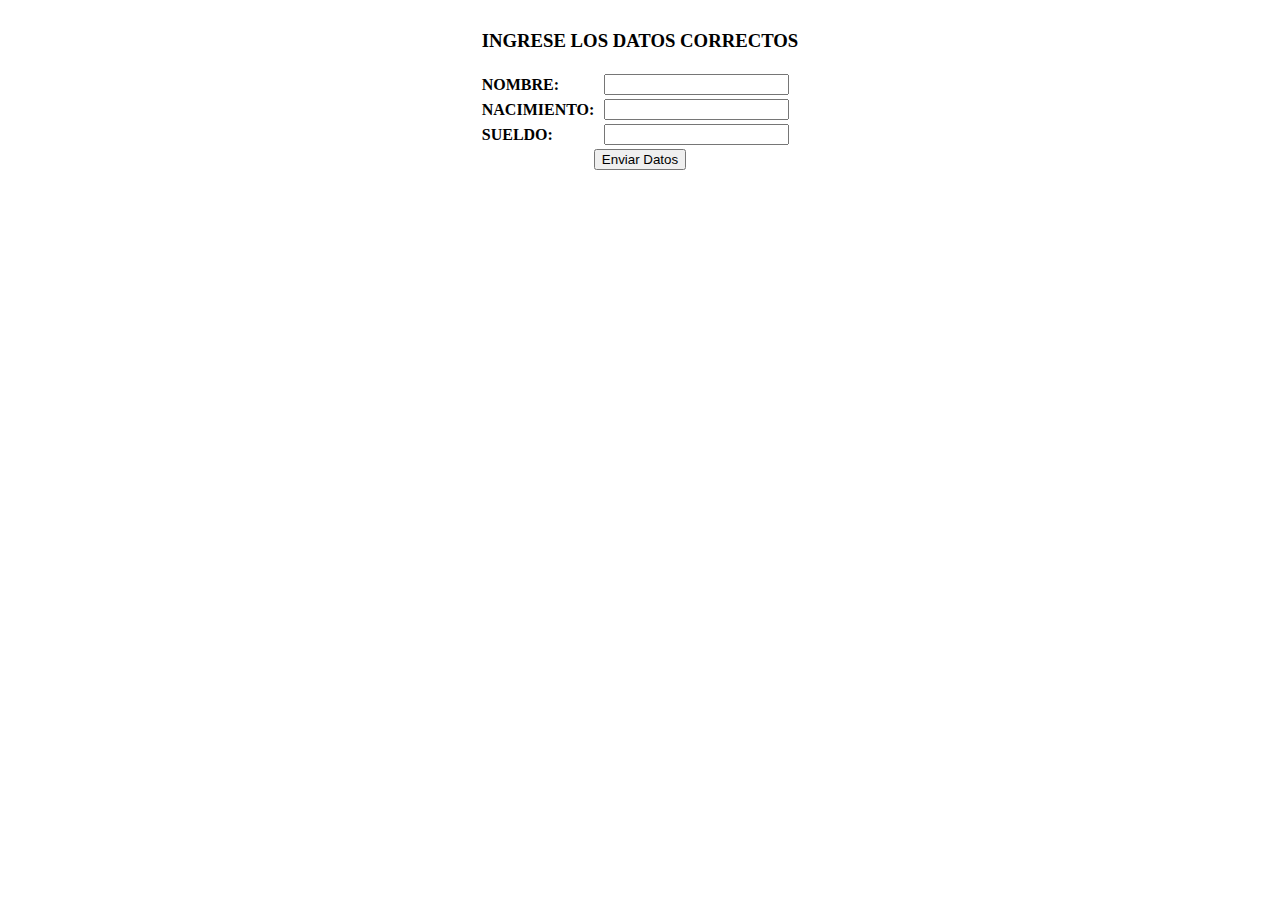
<file: jwc4laboratorio1/target/jwc4laboratorio1-1.0/index.html>
<!DOCTYPE html>
<html>
    <head>
        <title>Start Page</title>
        <meta http-equiv="Content-Type" content="text/html; charset=UTF-8">
        <link rel="stylesheet" href="css/index.css" type="text/css"/>
    </head>
    <body style="display: flex; align-items: center; justify-content: center;">
        <div>
            <table id="tblRespueta">
                <tr>
                    <td><b>SU NOMBRE:</b></td>
                    <td><label id="lblNombre"></label></td>
                </tr>
                <tr>
                    <td><b>SU NACIMIENTO:</b></td>
                    <td><label id="lblNacimiento"></label></td>
                </tr>
                <tr>
                    <td><b>SU SUELDO:</b></td>
                    <td><label id="lblSueldo"></label></td>
                </tr>
            </table>
            <table id="tblDatos">
                <tr>
                    <td colspan="2"><h3>INGRESE LOS DATOS CORRECTOS</h3></td>
                </tr>
                <tr>
                    <td><b>NOMBRE:</b></td>
                    <td><input type="text" id="txtNombre"></td>
                </tr>
                <tr>
                    <td><b>NACIMIENTO:</b></td>
                    <td><input type="text" id="txtNacimiento"></td>
                </tr>
                <tr>
                    <td><b>SUELDO:</b></td>
                    <td><input type="text" id="txtSueldo"></td>
                </tr>
                <tr>
                    <td colspan="2"><center><input type="button" value="Enviar Datos" onclick="enviarDatos()"></center></td>
                </tr>
            </table>
        </div>
        <script type="text/javascript" src="jquery/js/jquery-3.7.0.min.js"></script>    
        <script type="text/javascript" src="js/index.js"></script>
    </body>
</html>
</file>
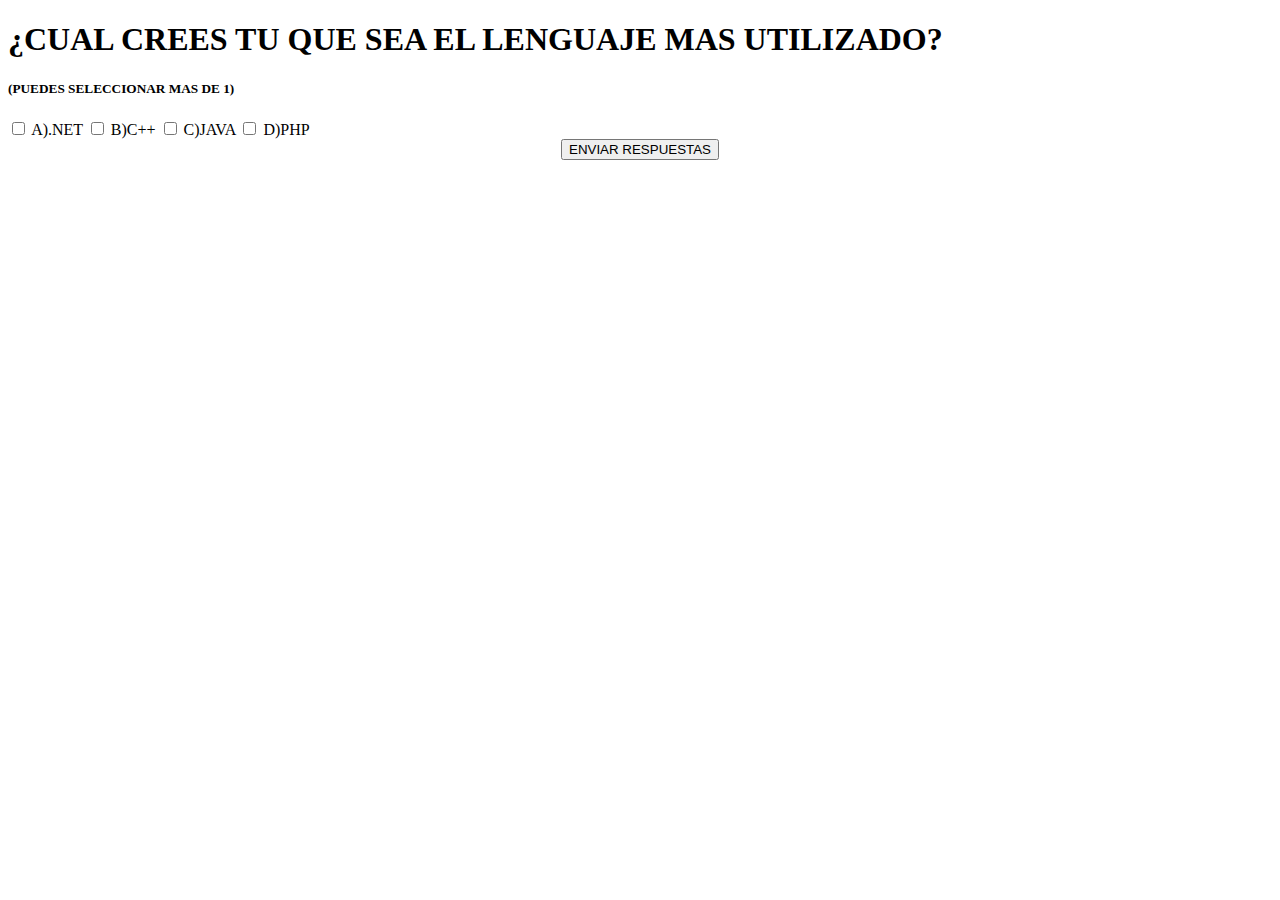
<file: jwc4laboratorio2/target/jwc4laboratorio2-1.0/index.html>
<!DOCTYPE html>
<html>
    <head>
        <title>ADIVINANZA</title>
        <meta http-equiv="Content-Type" content="text/html; charset=UTF-8">
    </head>
    <body>
        <h1>¿CUAL CREES TU QUE SEA EL LENGUAJE MAS UTILIZADO?</h1>
        <h5>(PUEDES SELECCIONAR MAS DE 1)</h5>
        <form action="Adivinar" method="post">
            <input type="checkbox" id="net"  name="chkRpta" value="A"> <label for="net">A).NET</label>
            <input type="checkbox" id="cplus"  name="chkRpta" value="B"> <label for="cplus">B)C++</label>
            <input type="checkbox" id="java"  name="chkRpta" value="C"> <label for="java">C)JAVA</label>
            <input type="checkbox" id="php"  name="chkRpta" value="D"> <label for="php">D)PHP</label>
            <center> <input type="submit" value="ENVIAR RESPUESTAS"></center>
        </form>
    </body>
</html>
</file>
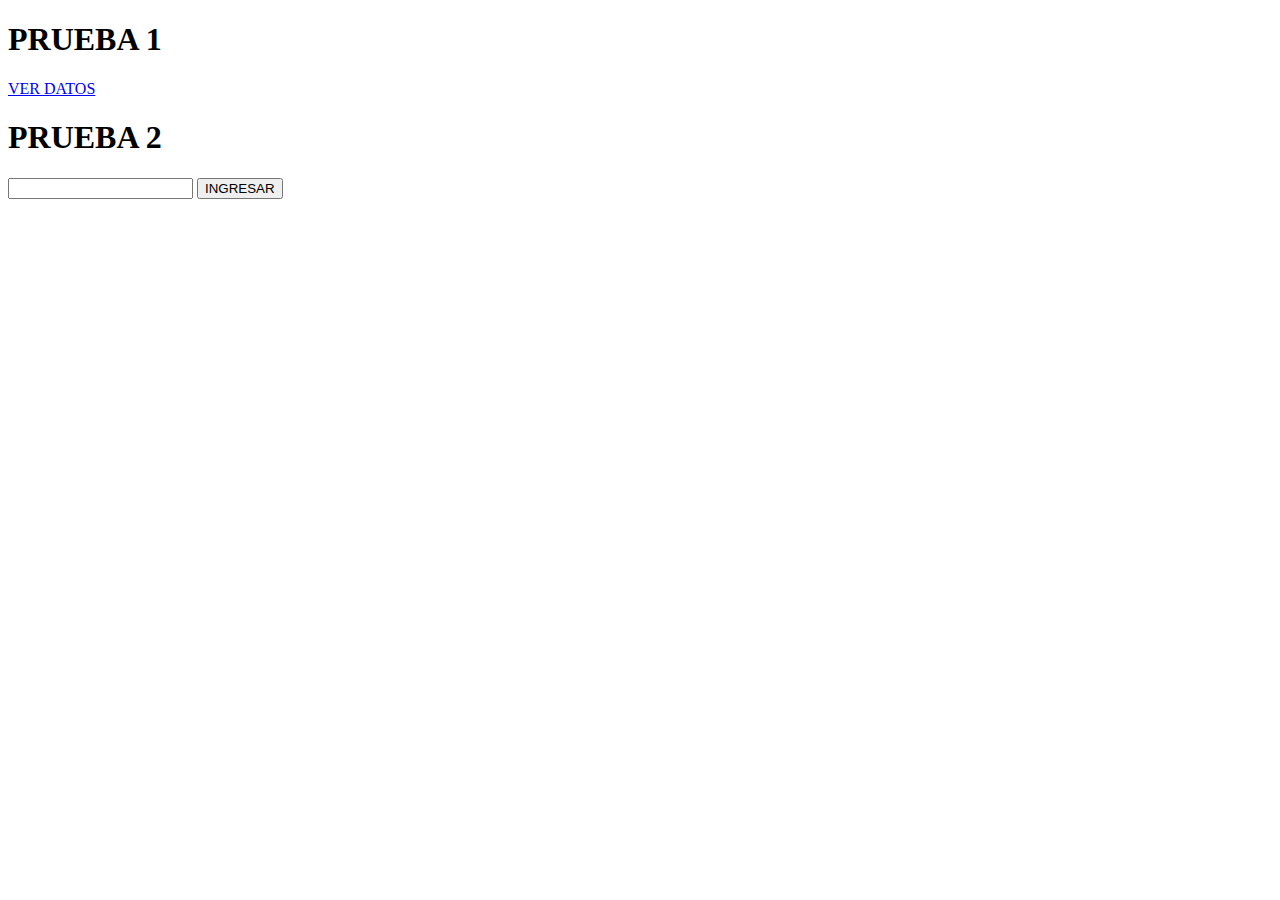
<file: jwc4laboratorio3/target/jwc4laboratorio3-1.0/index.html>
<!DOCTYPE html>
<html>
    <head>
        <title>Start Page</title>
        <meta http-equiv="Content-Type" content="text/html; charset=UTF-8">
    </head>
    <body> 
        <h1>PRUEBA 1</h1>
        <p>
            <a href="Variable?nombre=PEDRO">VER DATOS</a>
        </p>
        <h1>PRUEBA 2</h1>
        <form action="Variable" method="post">
            <input type="text" id="nombre" name="nombre">
            <input type="submit" value="INGRESAR">
        </form>
    </body>
</html>
</file>
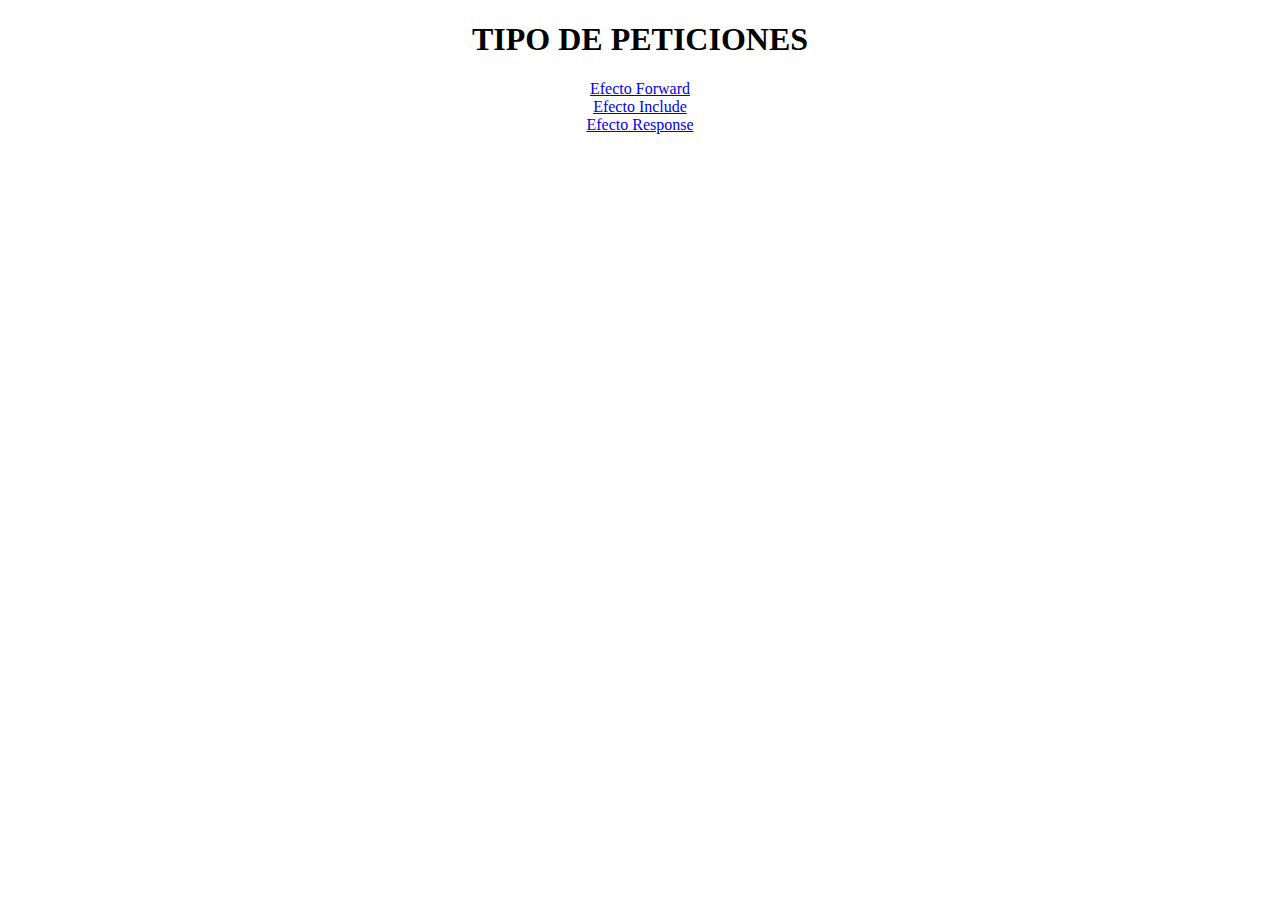
<file: jwc4laboratorio4/target/jwc4laboratorio4-1.0/index.html>
<!DOCTYPE html>
<html>
    <head>
        <title>Start Page</title>
        <meta http-equiv="Content-Type" content="text/html; charset=UTF-8">
    </head>
    <body>
        <div>
            <h1 style="text-align: center">TIPO DE PETICIONES</h1>
            <p style="text-align: center">
                <a href="Llamada?tipo=1&user=CIBERTEC">Efecto Forward</a><br/>
                <a href="Llamada?tipo=2&user=CIBERTEC">Efecto Include</a><br/>
                <a href="Llamada?tipo=3&user=CIBERTEC">Efecto Response</a>
            </p>
        </div>        
    </body>
</html>
</file>
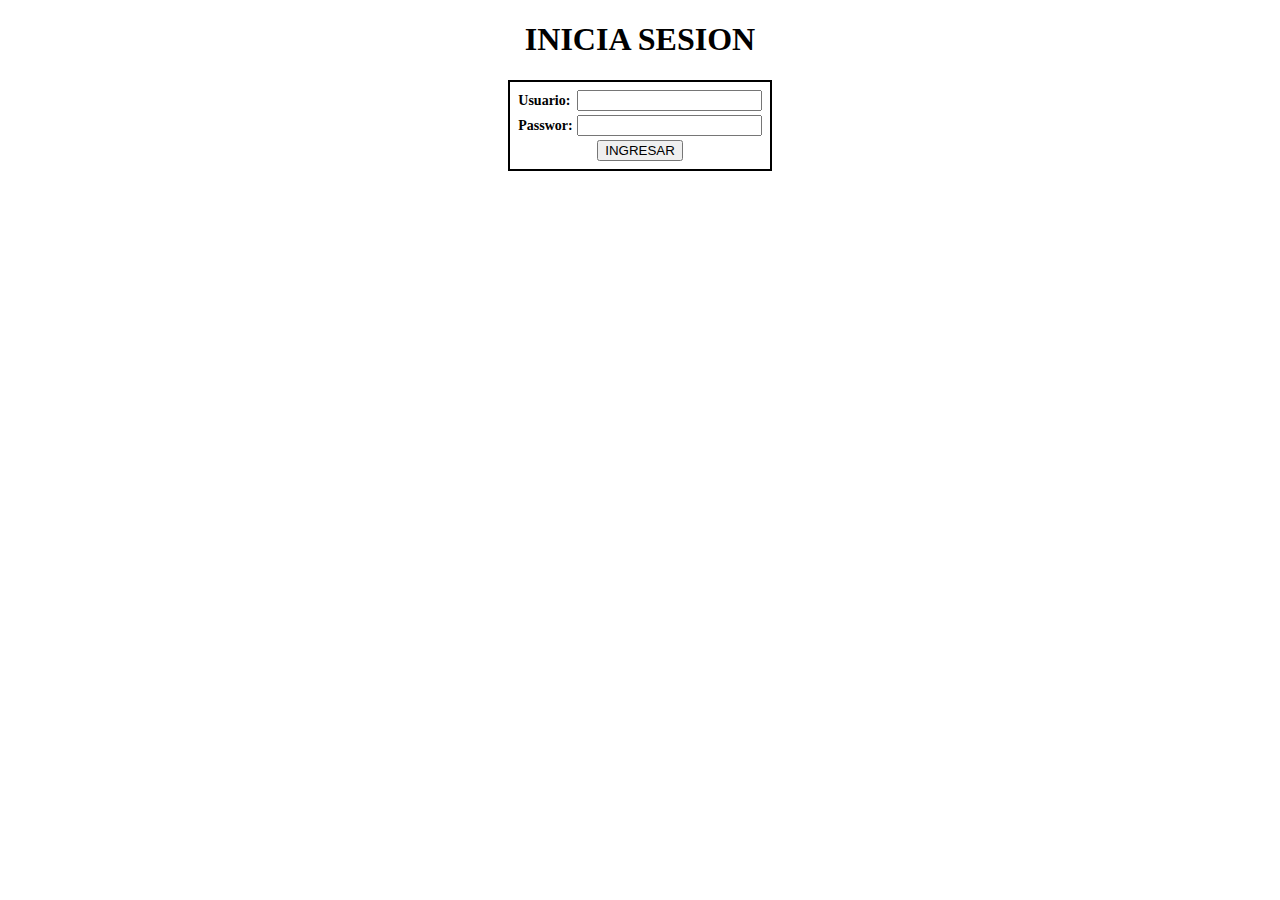
<file: jwc4laboratorio5/target/jwc4laboratorio5-1.0/index.html>
<!DOCTYPE html>
<html>
    <head>
        <title>Start Page</title>
        <meta http-equiv="Content-Type" content="text/html; charset=UTF-8">
    </head>
    <body style="display: flex;justify-content: center; align-items: center;margin: 0;">        
        <form action="Login" method="post">
            <h1 style="text-align: center">INICIA SESION</h1>
            <table style="border: 2px solid black;padding:5px">
                <tr>
                    <td><label style="font-size:14px; font-weight:bold " for="txtUsuario">Usuario:</label></td>
                    <td><input type="text" id="txtUsuario" name="txtUsuario"></td>
                </tr>
                <tr>
                    <td><label style="font-size:14px; font-weight:bold " for="txtUsuario">Passwor:</label></td>
                    <td><input type="password" id="txtPassword" name="txtPassword"></td>
                </tr>
                <tr>
                    <td colspan="2" style="text-align: center" ><input type="submit" value="INGRESAR"></td>
                </tr>
            </table>
        </form>
    </body>
</html>
</file>
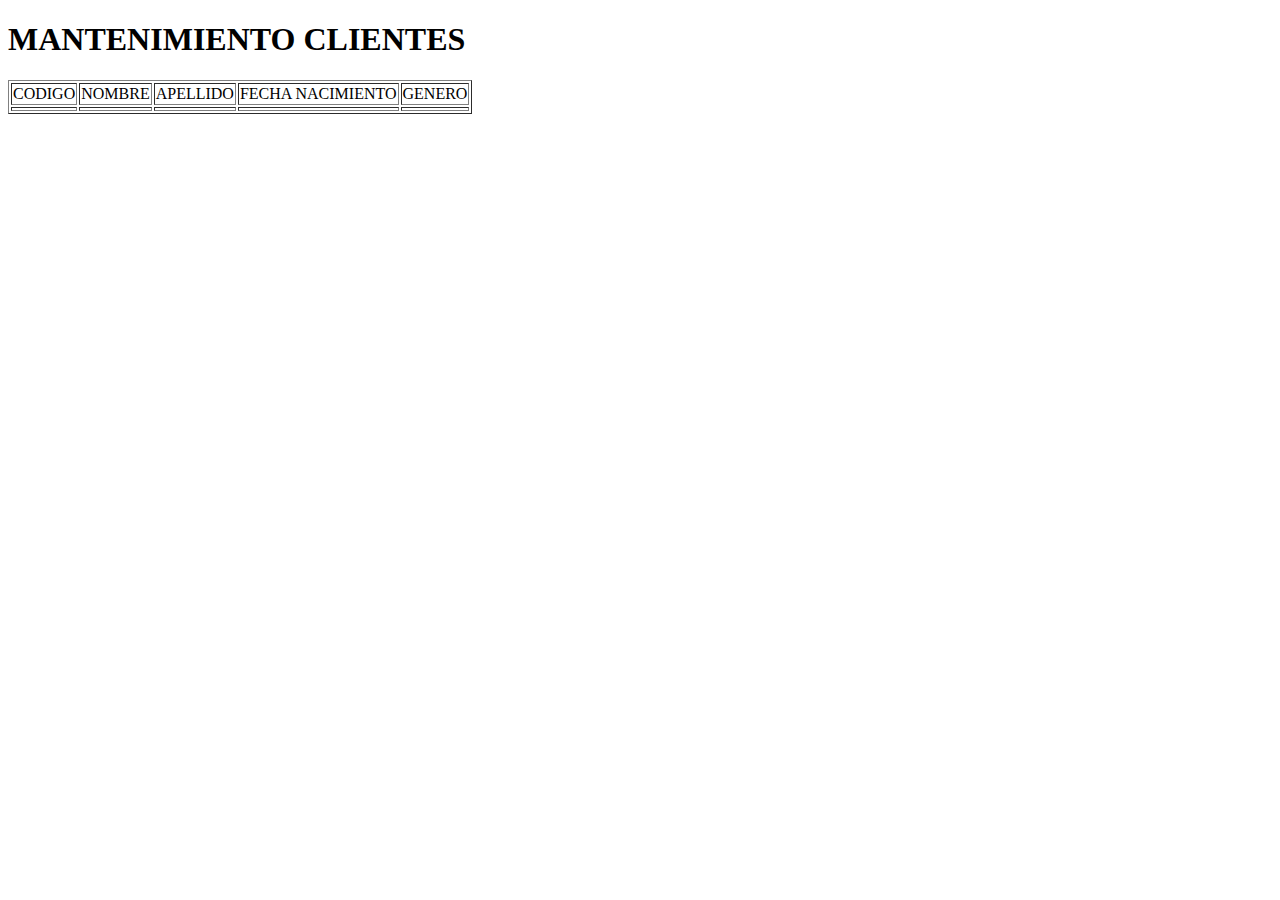
<file: plantillarest/target/classes/templates/home.html>
<!DOCTYPE html>
<html xmlns:th="http://www.thymeleaf.org">
    <head>
        <title>MANTENIMIENTO CLIENTES</title>
        <meta charset="UTF-8">
        <meta name="viewport" content="width=device-width, initial-scale=1.0">
    </head>
    <body>
        <h1>MANTENIMIENTO CLIENTES</h1>
        <table border="1">
            <thead>
                <tr>
                    <td>CODIGO</td>
                    <td>NOMBRE</td>
                    <td>APELLIDO</td>
                    <td>FECHA NACIMIENTO</td>
                    <td>GENERO</td>
                </tr>
            </thead>
            <tbody>
                <tr th:each=" cliente:${listCliente}">
                    <td th:text="${cliente.idcliente}"></td>
                    <td th:text="${cliente.nombres}"></td>
                    <td th:text="${cliente.appaterno}+' '+${cliente.apmaterno}"></td>
                    <td th:text="${cliente.nacimientoTexto}"></td>
                    <td th:text="${cliente.genero=='1' ? 'MASCULINO' : 'FEMENINO'}"></td>
                </tr>
            </tbody>
        </table>
    </body>
</html>
</file>
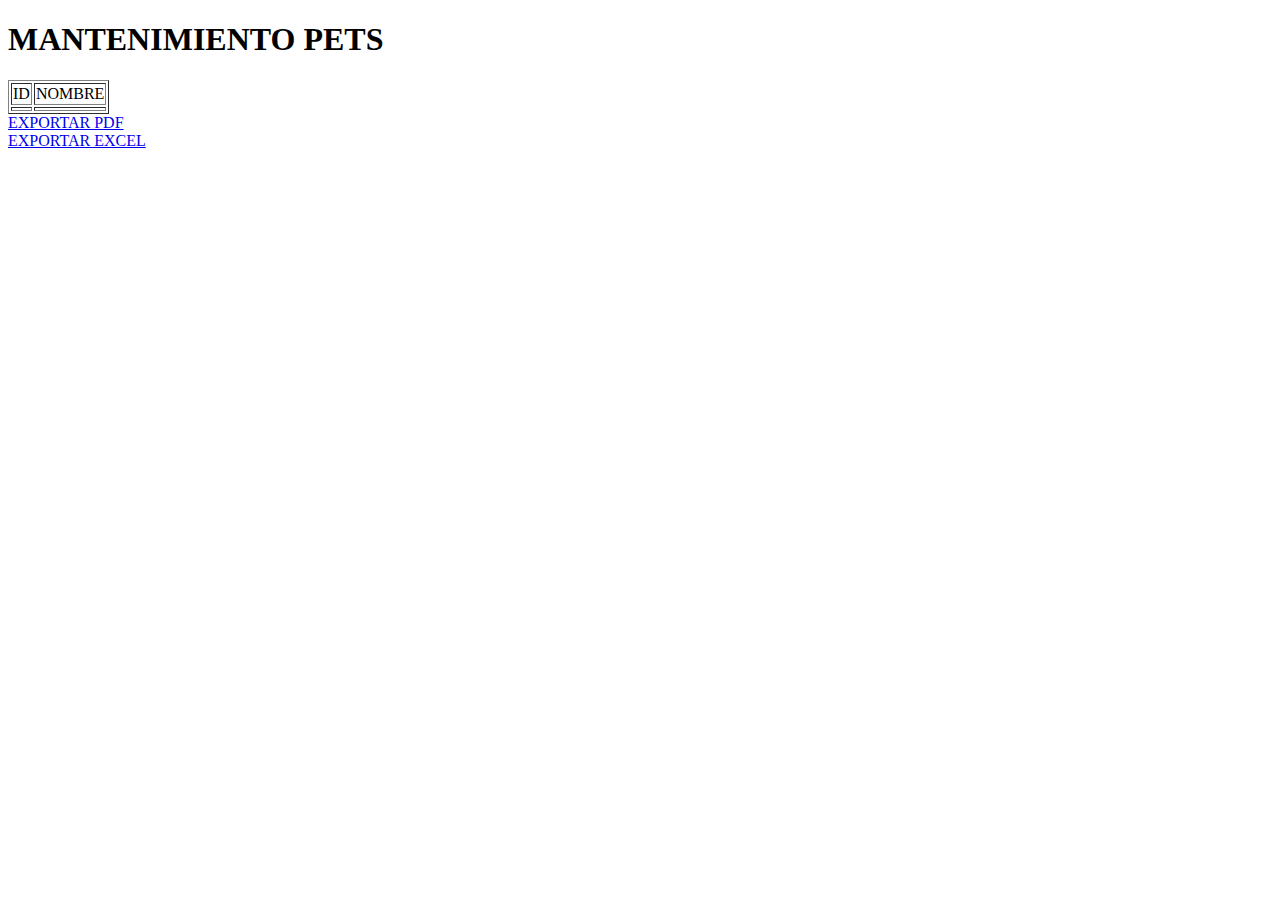
<file: plantillarest/target/classes/templates/home_pet.html>
<!DOCTYPE html>
<html xmlns:th="http://www.thymeleaf.org">
    <head>
        <title>MANTENIMIENTO PETS</title>
        <meta charset="UTF-8">
        <meta name="viewport" content="width=device-width, initial-scale=1.0">
    </head>
    <body>
        <h1>MANTENIMIENTO PETS</h1>
        <table border="1">
            <thead>
                <tr>
                    <td>ID</td>
                    <td>NOMBRE</td>
                </tr>
            </thead>
            <tbody>
                <tr th:each=" pet:${listaPet}">
                    <td th:text="${pet.id}"></td>
                    <td th:text="${pet.name}"></td>
                </tr>
            </tbody>
        </table>
        <a href="pets/export-pdf">EXPORTAR PDF</a><BR>
        <a href="pets/export-xls">EXPORTAR EXCEL</a>
    </body>
</html>
</file>
<file: jwc4laboratorio1/target/jwc4laboratorio1-1.0/css/index.css>
.color-letra{
    color: rosybrown;
}
</file>
